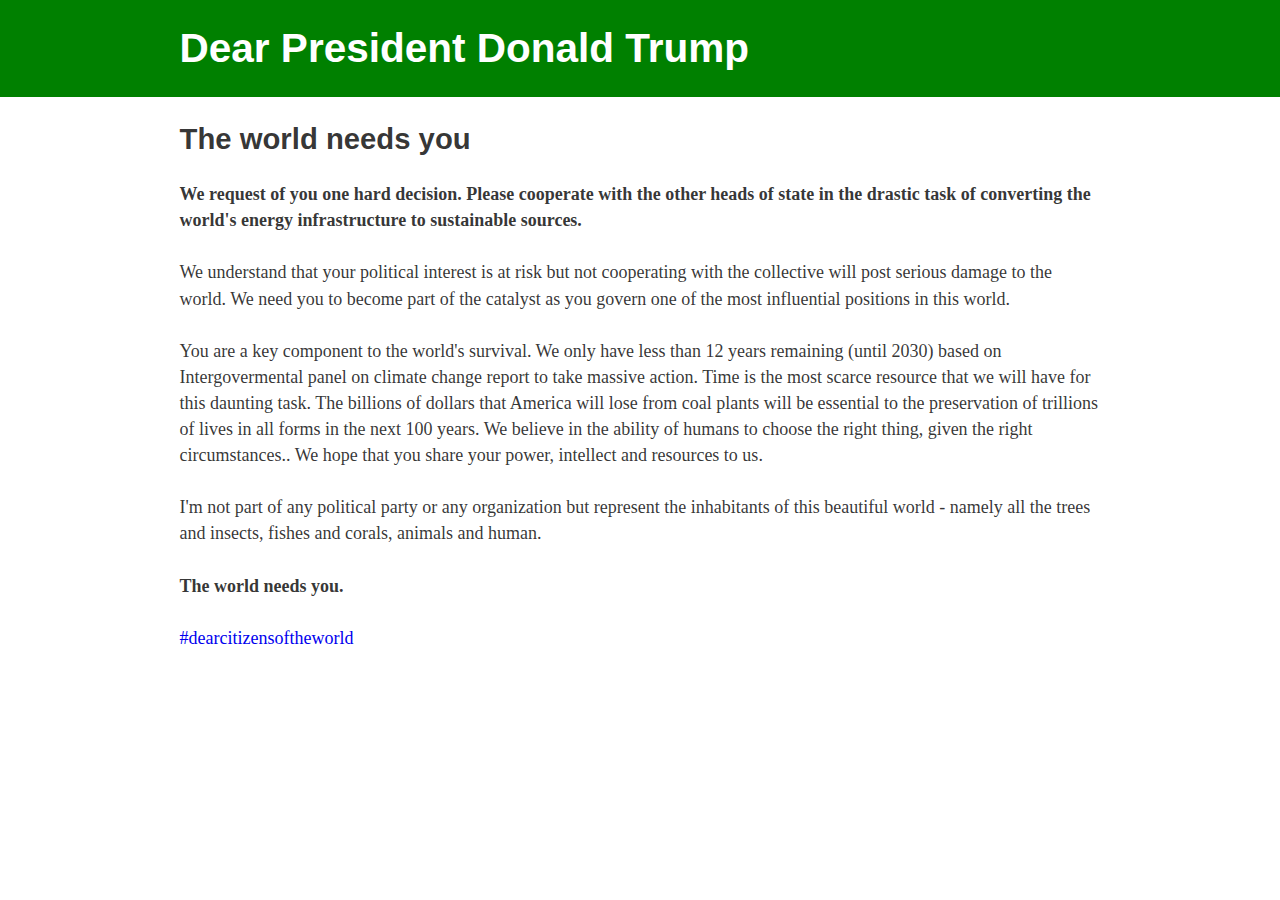
<file: index.html>
<!DOCTYPE html><html lang="en"><head><meta charSet="utf-8"/><meta http-equiv="x-ua-compatible" content="ie=edge"/><meta name="viewport" content="width=device-width, initial-scale=1, shrink-to-fit=no"/><style data-href="/component---src-pages-index-js.2d7716cbfdf00a145421.css">html{font-family:sans-serif;-ms-text-size-adjust:100%;-webkit-text-size-adjust:100%}body{margin:0}article,aside,details,figcaption,figure,footer,header,main,menu,nav,section,summary{display:block}audio,canvas,progress,video{display:inline-block}audio:not([controls]){display:none;height:0}progress{vertical-align:baseline}[hidden],template{display:none}a{text-decoration:none!important;background-color:transparent;-webkit-text-decoration-skip:objects}a:active,a:hover{outline-width:0}abbr[title]{border-bottom:none;text-decoration:underline;-webkit-text-decoration:underline dotted;text-decoration:underline dotted}b,strong{font-weight:inherit;font-weight:bolder}dfn{font-style:italic}h1{font-size:2em;margin:.67em 0}mark{background-color:#ff0;color:#000}small{font-size:80%}sub,sup{font-size:75%;line-height:0;position:relative;vertical-align:baseline}sub{bottom:-.25em}sup{top:-.5em}img{border-style:none}svg:not(:root){overflow:hidden}code,kbd,pre,samp{font-family:monospace,monospace;font-size:1em}figure{margin:1em 40px}hr{box-sizing:content-box;height:0;overflow:visible}button,input,optgroup,select,textarea{font:inherit;margin:0}optgroup{font-weight:700}button,input{overflow:visible}button,select{text-transform:none}[type=reset],[type=submit],button,html [type=button]{-webkit-appearance:button}[type=button]::-moz-focus-inner,[type=reset]::-moz-focus-inner,[type=submit]::-moz-focus-inner,button::-moz-focus-inner{border-style:none;padding:0}[type=button]:-moz-focusring,[type=reset]:-moz-focusring,[type=submit]:-moz-focusring,button:-moz-focusring{outline:1px dotted ButtonText}fieldset{border:1px solid silver;margin:0 2px;padding:.35em .625em .75em}legend{box-sizing:border-box;color:inherit;display:table;max-width:100%;padding:0;white-space:normal}textarea{overflow:auto}[type=checkbox],[type=radio]{box-sizing:border-box;padding:0}[type=number]::-webkit-inner-spin-button,[type=number]::-webkit-outer-spin-button{height:auto}[type=search]{-webkit-appearance:textfield;outline-offset:-2px}[type=search]::-webkit-search-cancel-button,[type=search]::-webkit-search-decoration{-webkit-appearance:none}::-webkit-input-placeholder{color:inherit;opacity:.54}::-webkit-file-upload-button{-webkit-appearance:button;font:inherit}html{font:112.5%/1.45em georgia,serif;box-sizing:border-box;overflow-y:scroll}*,:after,:before{box-sizing:inherit}body{color:rgba(0,0,0,.8);font-family:georgia,serif;font-weight:400;word-wrap:break-word;-webkit-font-kerning:normal;font-kerning:normal;-ms-font-feature-settings:"kern","liga","clig","calt";-webkit-font-feature-settings:"kern","liga","clig","calt";font-feature-settings:"kern","liga","clig","calt"}img{max-width:100%;padding:0;margin:0 0 1.45rem}h1{font-size:2.25rem}h1,h2{padding:0;margin:0 0 1.45rem;color:inherit;font-family:-apple-system,BlinkMacSystemFont,Segoe UI,Roboto,Oxygen,Ubuntu,Cantarell,Fira Sans,Droid Sans,Helvetica Neue,sans-serif;font-weight:700;text-rendering:optimizeLegibility;line-height:1.1}h2{font-size:1.62671rem}h3{font-size:1.38316rem}h3,h4{padding:0;margin:0 0 1.45rem;color:inherit;font-family:-apple-system,BlinkMacSystemFont,Segoe UI,Roboto,Oxygen,Ubuntu,Cantarell,Fira Sans,Droid Sans,Helvetica Neue,sans-serif;font-weight:700;text-rendering:optimizeLegibility;line-height:1.1}h4{font-size:1rem}h5{font-size:.85028rem}h5,h6{padding:0;margin:0 0 1.45rem;color:inherit;font-family:-apple-system,BlinkMacSystemFont,Segoe UI,Roboto,Oxygen,Ubuntu,Cantarell,Fira Sans,Droid Sans,Helvetica Neue,sans-serif;font-weight:700;text-rendering:optimizeLegibility;line-height:1.1}h6{font-size:.78405rem}hgroup{padding:0;margin:0 0 1.45rem}ol,ul{padding:0;margin:0 0 1.45rem 1.45rem;list-style-position:outside;list-style-image:none}dd,dl,figure,p{padding:0;margin:0 0 1.45rem}pre{margin:0 0 1.45rem;font-size:.85rem;line-height:1.42;background:rgba(0,0,0,.04);border-radius:3px;overflow:auto;word-wrap:normal;padding:1.45rem}table{font-size:1rem;line-height:1.45rem;border-collapse:collapse;width:100%}fieldset,table{padding:0;margin:0 0 1.45rem}blockquote{padding:0;margin:0 1.45rem 1.45rem}form,iframe,noscript{padding:0;margin:0 0 1.45rem}hr{padding:0;margin:0 0 calc(1.45rem - 1px);background:rgba(0,0,0,.2);border:none;height:1px}address{padding:0;margin:0 0 1.45rem}b,dt,strong,th{font-weight:700}li{margin-bottom:.725rem}ol li,ul li{padding-left:0}li>ol,li>ul{margin-left:1.45rem;margin-bottom:.725rem;margin-top:.725rem}blockquote :last-child,li :last-child,p :last-child{margin-bottom:0}li>p{margin-bottom:.725rem}code,kbd,samp{font-size:.85rem;line-height:1.45rem}abbr,abbr[title],acronym{border-bottom:1px dotted rgba(0,0,0,.5);cursor:help}abbr[title]{text-decoration:none}td,th,thead{text-align:left}td,th{border-bottom:1px solid rgba(0,0,0,.12);font-feature-settings:"tnum";-moz-font-feature-settings:"tnum";-ms-font-feature-settings:"tnum";-webkit-font-feature-settings:"tnum";padding:.725rem .96667rem calc(.725rem - 1px)}td:first-child,th:first-child{padding-left:0}td:last-child,th:last-child{padding-right:0}code,tt{background-color:rgba(0,0,0,.04);border-radius:3px;font-family:SFMono-Regular,Consolas,Roboto Mono,Droid Sans Mono,Liberation Mono,Menlo,Courier,monospace;padding:.2em 0}pre code{background:none;line-height:1.42}code:after,code:before,tt:after,tt:before{letter-spacing:-.2em;content:" "}pre code:after,pre code:before,pre tt:after,pre tt:before{content:""}@media only screen and (max-width:480px){html{font-size:100%}}</style><meta name="generator" content="Gatsby 2.0.19"/><title data-react-helmet="true">Dear President Donald Trump</title><meta data-react-helmet="true" name="description" content="Sample"/><meta data-react-helmet="true" name="keywords" content="sample, something"/><link rel="shortcut icon" href="/icons/icon-48x48.png"/><link rel="manifest" href="/manifest.webmanifest"/><meta name="theme-color" content="#663399"/><link as="script" rel="preload" href="/component---src-pages-index-js-14a64fe67a6b426a6f99.js"/><link as="script" rel="preload" href="/0-00414560f058acb7e53c.js"/><link as="script" rel="preload" href="/app-354b3abb4dbd6b027528.js"/><link as="script" rel="preload" href="/webpack-runtime-a1af74a82f9be7b51e67.js"/><link rel="preload" href="/static/d/173/path---index-6a9-NZuapzHg3X9TaN1iIixfv1W23E.json" as="fetch" crossOrigin="use-credentials"/></head><body><div id="___gatsby"><div style="outline:none" tabindex="-1" role="group"><div style="background:green;margin-bottom:1.45rem"><div style="margin:0 auto;max-width:960px;padding:1.45rem 1.0875rem"><h1 style="margin:0"><a aria-current="page" style="color:white;text-decoration:none" class="" href="/">Dear President Donald Trump</a></h1></div></div><div style="margin:0 auto;max-width:960px;padding:0px 1.0875rem 1.45rem;padding-top:0"><h2>The world needs you</h2><p><b>We request of you one hard decision. Please cooperate with the other heads of state in the drastic task of converting the world&#x27;s energy infrastructure to sustainable sources. </b></p><p>We understand that your political interest is at risk but not cooperating with the collective will post serious damage to the world. We need you to become part of the catalyst as you govern one of the most influential positions in this world.</p><p>You are a key component to the world&#x27;s survival. We only have less than 12 years remaining (until 2030) based on Intergovermental panel on climate change report to take massive action. Time is the most scarce resource that we will have for this daunting task. The billions of dollars that America will lose from coal plants will be essential to the preservation of trillions of lives in all forms in the next 100 years. We believe in the ability of humans to choose the right thing, given the right circumstances.. We hope that you share your power, intellect and resources to us.</p><p>I&#x27;m not part of any political party or any organization but represent the inhabitants of this beautiful world - namely all the trees and insects, fishes and corals, animals and human.</p><p><b>The world needs you.</b></p><div style="max-width:300px;margin-bottom:1.45rem"></div><a href="/dearpresidentdonaldtrump/citizensoftheworld/">#dearcitizensoftheworld</a></div></div></div><script id="gatsby-script-loader">/*<![CDATA[*/window.page={"componentChunkName":"component---src-pages-index-js","jsonName":"index","path":"/"};window.dataPath="173/path---index-6a9-NZuapzHg3X9TaN1iIixfv1W23E";/*]]>*/</script><script id="gatsby-chunk-mapping">/*<![CDATA[*/window.___chunkMapping={"app":["/app-354b3abb4dbd6b027528.js"],"component---node-modules-gatsby-plugin-offline-app-shell-js":["/component---node-modules-gatsby-plugin-offline-app-shell-js-0691004cd9de246c1542.js"],"component---src-pages-404-js":["/component---src-pages-404-js.2d7716cbfdf00a145421.css","/component---src-pages-404-js-e2a5007887d2311026de.js"],"component---src-pages-citizensoftheworld-js":["/component---src-pages-citizensoftheworld-js.2d7716cbfdf00a145421.css","/component---src-pages-citizensoftheworld-js-926a0db1163ca1ae6e3d.js"],"component---src-pages-index-js":["/component---src-pages-index-js.2d7716cbfdf00a145421.css","/component---src-pages-index-js-14a64fe67a6b426a6f99.js"]};/*]]>*/</script><script src="/webpack-runtime-a1af74a82f9be7b51e67.js" async=""></script><script src="/app-354b3abb4dbd6b027528.js" async=""></script><script src="/0-00414560f058acb7e53c.js" async=""></script><script src="/component---src-pages-index-js-14a64fe67a6b426a6f99.js" async=""></script></body></html>
</file>
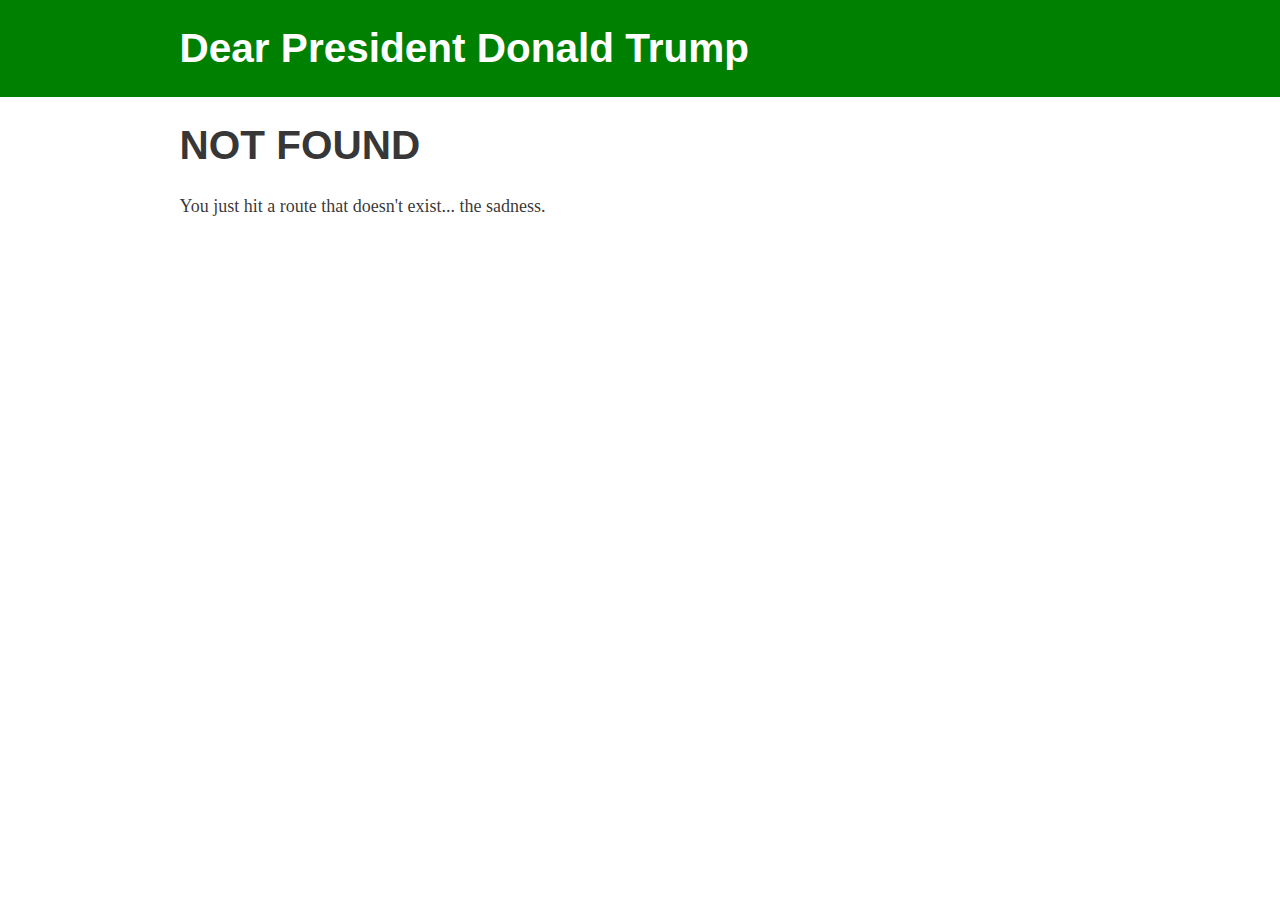
<file: 404/index.html>
<!DOCTYPE html><html lang="en"><head><meta charSet="utf-8"/><meta http-equiv="x-ua-compatible" content="ie=edge"/><meta name="viewport" content="width=device-width, initial-scale=1, shrink-to-fit=no"/><style data-href="/component---src-pages-404-js.2d7716cbfdf00a145421.css">html{font-family:sans-serif;-ms-text-size-adjust:100%;-webkit-text-size-adjust:100%}body{margin:0}article,aside,details,figcaption,figure,footer,header,main,menu,nav,section,summary{display:block}audio,canvas,progress,video{display:inline-block}audio:not([controls]){display:none;height:0}progress{vertical-align:baseline}[hidden],template{display:none}a{text-decoration:none!important;background-color:transparent;-webkit-text-decoration-skip:objects}a:active,a:hover{outline-width:0}abbr[title]{border-bottom:none;text-decoration:underline;-webkit-text-decoration:underline dotted;text-decoration:underline dotted}b,strong{font-weight:inherit;font-weight:bolder}dfn{font-style:italic}h1{font-size:2em;margin:.67em 0}mark{background-color:#ff0;color:#000}small{font-size:80%}sub,sup{font-size:75%;line-height:0;position:relative;vertical-align:baseline}sub{bottom:-.25em}sup{top:-.5em}img{border-style:none}svg:not(:root){overflow:hidden}code,kbd,pre,samp{font-family:monospace,monospace;font-size:1em}figure{margin:1em 40px}hr{box-sizing:content-box;height:0;overflow:visible}button,input,optgroup,select,textarea{font:inherit;margin:0}optgroup{font-weight:700}button,input{overflow:visible}button,select{text-transform:none}[type=reset],[type=submit],button,html [type=button]{-webkit-appearance:button}[type=button]::-moz-focus-inner,[type=reset]::-moz-focus-inner,[type=submit]::-moz-focus-inner,button::-moz-focus-inner{border-style:none;padding:0}[type=button]:-moz-focusring,[type=reset]:-moz-focusring,[type=submit]:-moz-focusring,button:-moz-focusring{outline:1px dotted ButtonText}fieldset{border:1px solid silver;margin:0 2px;padding:.35em .625em .75em}legend{box-sizing:border-box;color:inherit;display:table;max-width:100%;padding:0;white-space:normal}textarea{overflow:auto}[type=checkbox],[type=radio]{box-sizing:border-box;padding:0}[type=number]::-webkit-inner-spin-button,[type=number]::-webkit-outer-spin-button{height:auto}[type=search]{-webkit-appearance:textfield;outline-offset:-2px}[type=search]::-webkit-search-cancel-button,[type=search]::-webkit-search-decoration{-webkit-appearance:none}::-webkit-input-placeholder{color:inherit;opacity:.54}::-webkit-file-upload-button{-webkit-appearance:button;font:inherit}html{font:112.5%/1.45em georgia,serif;box-sizing:border-box;overflow-y:scroll}*,:after,:before{box-sizing:inherit}body{color:rgba(0,0,0,.8);font-family:georgia,serif;font-weight:400;word-wrap:break-word;-webkit-font-kerning:normal;font-kerning:normal;-ms-font-feature-settings:"kern","liga","clig","calt";-webkit-font-feature-settings:"kern","liga","clig","calt";font-feature-settings:"kern","liga","clig","calt"}img{max-width:100%;padding:0;margin:0 0 1.45rem}h1{font-size:2.25rem}h1,h2{padding:0;margin:0 0 1.45rem;color:inherit;font-family:-apple-system,BlinkMacSystemFont,Segoe UI,Roboto,Oxygen,Ubuntu,Cantarell,Fira Sans,Droid Sans,Helvetica Neue,sans-serif;font-weight:700;text-rendering:optimizeLegibility;line-height:1.1}h2{font-size:1.62671rem}h3{font-size:1.38316rem}h3,h4{padding:0;margin:0 0 1.45rem;color:inherit;font-family:-apple-system,BlinkMacSystemFont,Segoe UI,Roboto,Oxygen,Ubuntu,Cantarell,Fira Sans,Droid Sans,Helvetica Neue,sans-serif;font-weight:700;text-rendering:optimizeLegibility;line-height:1.1}h4{font-size:1rem}h5{font-size:.85028rem}h5,h6{padding:0;margin:0 0 1.45rem;color:inherit;font-family:-apple-system,BlinkMacSystemFont,Segoe UI,Roboto,Oxygen,Ubuntu,Cantarell,Fira Sans,Droid Sans,Helvetica Neue,sans-serif;font-weight:700;text-rendering:optimizeLegibility;line-height:1.1}h6{font-size:.78405rem}hgroup{padding:0;margin:0 0 1.45rem}ol,ul{padding:0;margin:0 0 1.45rem 1.45rem;list-style-position:outside;list-style-image:none}dd,dl,figure,p{padding:0;margin:0 0 1.45rem}pre{margin:0 0 1.45rem;font-size:.85rem;line-height:1.42;background:rgba(0,0,0,.04);border-radius:3px;overflow:auto;word-wrap:normal;padding:1.45rem}table{font-size:1rem;line-height:1.45rem;border-collapse:collapse;width:100%}fieldset,table{padding:0;margin:0 0 1.45rem}blockquote{padding:0;margin:0 1.45rem 1.45rem}form,iframe,noscript{padding:0;margin:0 0 1.45rem}hr{padding:0;margin:0 0 calc(1.45rem - 1px);background:rgba(0,0,0,.2);border:none;height:1px}address{padding:0;margin:0 0 1.45rem}b,dt,strong,th{font-weight:700}li{margin-bottom:.725rem}ol li,ul li{padding-left:0}li>ol,li>ul{margin-left:1.45rem;margin-bottom:.725rem;margin-top:.725rem}blockquote :last-child,li :last-child,p :last-child{margin-bottom:0}li>p{margin-bottom:.725rem}code,kbd,samp{font-size:.85rem;line-height:1.45rem}abbr,abbr[title],acronym{border-bottom:1px dotted rgba(0,0,0,.5);cursor:help}abbr[title]{text-decoration:none}td,th,thead{text-align:left}td,th{border-bottom:1px solid rgba(0,0,0,.12);font-feature-settings:"tnum";-moz-font-feature-settings:"tnum";-ms-font-feature-settings:"tnum";-webkit-font-feature-settings:"tnum";padding:.725rem .96667rem calc(.725rem - 1px)}td:first-child,th:first-child{padding-left:0}td:last-child,th:last-child{padding-right:0}code,tt{background-color:rgba(0,0,0,.04);border-radius:3px;font-family:SFMono-Regular,Consolas,Roboto Mono,Droid Sans Mono,Liberation Mono,Menlo,Courier,monospace;padding:.2em 0}pre code{background:none;line-height:1.42}code:after,code:before,tt:after,tt:before{letter-spacing:-.2em;content:" "}pre code:after,pre code:before,pre tt:after,pre tt:before{content:""}@media only screen and (max-width:480px){html{font-size:100%}}</style><meta name="generator" content="Gatsby 2.0.19"/><title data-react-helmet="true">Dear President Donald Trump</title><meta data-react-helmet="true" name="description" content="Sample"/><meta data-react-helmet="true" name="keywords" content="sample, something"/><link rel="shortcut icon" href="/icons/icon-48x48.png"/><link rel="manifest" href="/manifest.webmanifest"/><meta name="theme-color" content="#663399"/><link as="script" rel="preload" href="/component---src-pages-404-js-e2a5007887d2311026de.js"/><link as="script" rel="preload" href="/0-00414560f058acb7e53c.js"/><link as="script" rel="preload" href="/app-354b3abb4dbd6b027528.js"/><link as="script" rel="preload" href="/webpack-runtime-a1af74a82f9be7b51e67.js"/><link rel="preload" href="/static/d/44/path---404-22-d-bce-NZuapzHg3X9TaN1iIixfv1W23E.json" as="fetch" crossOrigin="use-credentials"/></head><body><div id="___gatsby"><div style="outline:none" tabindex="-1" role="group"><div style="background:green;margin-bottom:1.45rem"><div style="margin:0 auto;max-width:960px;padding:1.45rem 1.0875rem"><h1 style="margin:0"><a style="color:white;text-decoration:none" href="/">Dear President Donald Trump</a></h1></div></div><div style="margin:0 auto;max-width:960px;padding:0px 1.0875rem 1.45rem;padding-top:0"><h1>NOT FOUND</h1><p>You just hit a route that doesn&#x27;t exist... the sadness.</p></div></div></div><script id="gatsby-script-loader">/*<![CDATA[*/window.page={"componentChunkName":"component---src-pages-404-js","jsonName":"404-22d","path":"/404/"};window.dataPath="44/path---404-22-d-bce-NZuapzHg3X9TaN1iIixfv1W23E";/*]]>*/</script><script id="gatsby-chunk-mapping">/*<![CDATA[*/window.___chunkMapping={"app":["/app-354b3abb4dbd6b027528.js"],"component---node-modules-gatsby-plugin-offline-app-shell-js":["/component---node-modules-gatsby-plugin-offline-app-shell-js-0691004cd9de246c1542.js"],"component---src-pages-404-js":["/component---src-pages-404-js.2d7716cbfdf00a145421.css","/component---src-pages-404-js-e2a5007887d2311026de.js"],"component---src-pages-citizensoftheworld-js":["/component---src-pages-citizensoftheworld-js.2d7716cbfdf00a145421.css","/component---src-pages-citizensoftheworld-js-926a0db1163ca1ae6e3d.js"],"component---src-pages-index-js":["/component---src-pages-index-js.2d7716cbfdf00a145421.css","/component---src-pages-index-js-14a64fe67a6b426a6f99.js"]};/*]]>*/</script><script src="/webpack-runtime-a1af74a82f9be7b51e67.js" async=""></script><script src="/app-354b3abb4dbd6b027528.js" async=""></script><script src="/0-00414560f058acb7e53c.js" async=""></script><script src="/component---src-pages-404-js-e2a5007887d2311026de.js" async=""></script></body></html>
</file>
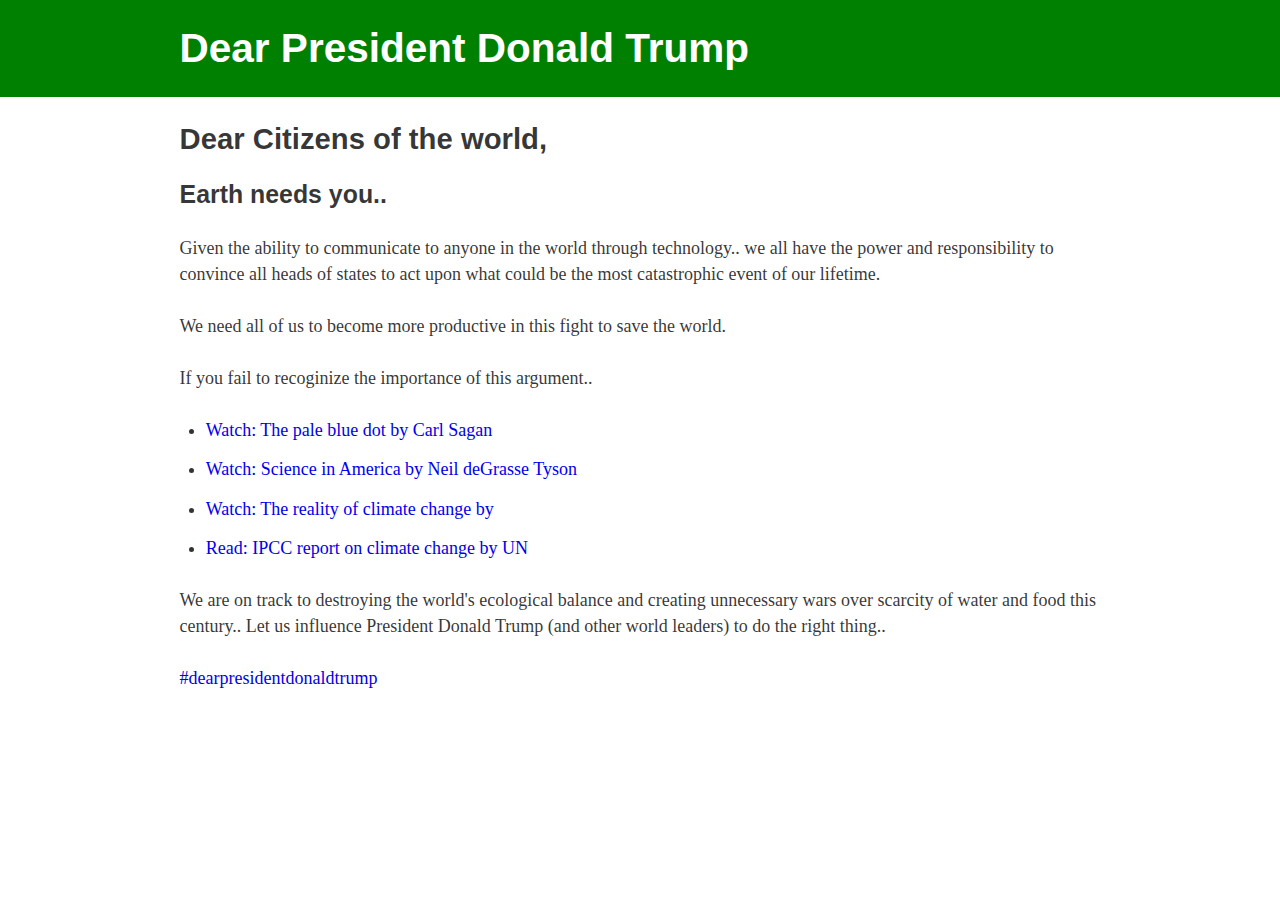
<file: citizensoftheworld/index.html>
<!DOCTYPE html><html lang="en"><head><meta charSet="utf-8"/><meta http-equiv="x-ua-compatible" content="ie=edge"/><meta name="viewport" content="width=device-width, initial-scale=1, shrink-to-fit=no"/><style data-href="/component---src-pages-citizensoftheworld-js.2d7716cbfdf00a145421.css">html{font-family:sans-serif;-ms-text-size-adjust:100%;-webkit-text-size-adjust:100%}body{margin:0}article,aside,details,figcaption,figure,footer,header,main,menu,nav,section,summary{display:block}audio,canvas,progress,video{display:inline-block}audio:not([controls]){display:none;height:0}progress{vertical-align:baseline}[hidden],template{display:none}a{text-decoration:none!important;background-color:transparent;-webkit-text-decoration-skip:objects}a:active,a:hover{outline-width:0}abbr[title]{border-bottom:none;text-decoration:underline;-webkit-text-decoration:underline dotted;text-decoration:underline dotted}b,strong{font-weight:inherit;font-weight:bolder}dfn{font-style:italic}h1{font-size:2em;margin:.67em 0}mark{background-color:#ff0;color:#000}small{font-size:80%}sub,sup{font-size:75%;line-height:0;position:relative;vertical-align:baseline}sub{bottom:-.25em}sup{top:-.5em}img{border-style:none}svg:not(:root){overflow:hidden}code,kbd,pre,samp{font-family:monospace,monospace;font-size:1em}figure{margin:1em 40px}hr{box-sizing:content-box;height:0;overflow:visible}button,input,optgroup,select,textarea{font:inherit;margin:0}optgroup{font-weight:700}button,input{overflow:visible}button,select{text-transform:none}[type=reset],[type=submit],button,html [type=button]{-webkit-appearance:button}[type=button]::-moz-focus-inner,[type=reset]::-moz-focus-inner,[type=submit]::-moz-focus-inner,button::-moz-focus-inner{border-style:none;padding:0}[type=button]:-moz-focusring,[type=reset]:-moz-focusring,[type=submit]:-moz-focusring,button:-moz-focusring{outline:1px dotted ButtonText}fieldset{border:1px solid silver;margin:0 2px;padding:.35em .625em .75em}legend{box-sizing:border-box;color:inherit;display:table;max-width:100%;padding:0;white-space:normal}textarea{overflow:auto}[type=checkbox],[type=radio]{box-sizing:border-box;padding:0}[type=number]::-webkit-inner-spin-button,[type=number]::-webkit-outer-spin-button{height:auto}[type=search]{-webkit-appearance:textfield;outline-offset:-2px}[type=search]::-webkit-search-cancel-button,[type=search]::-webkit-search-decoration{-webkit-appearance:none}::-webkit-input-placeholder{color:inherit;opacity:.54}::-webkit-file-upload-button{-webkit-appearance:button;font:inherit}html{font:112.5%/1.45em georgia,serif;box-sizing:border-box;overflow-y:scroll}*,:after,:before{box-sizing:inherit}body{color:rgba(0,0,0,.8);font-family:georgia,serif;font-weight:400;word-wrap:break-word;-webkit-font-kerning:normal;font-kerning:normal;-ms-font-feature-settings:"kern","liga","clig","calt";-webkit-font-feature-settings:"kern","liga","clig","calt";font-feature-settings:"kern","liga","clig","calt"}img{max-width:100%;padding:0;margin:0 0 1.45rem}h1{font-size:2.25rem}h1,h2{padding:0;margin:0 0 1.45rem;color:inherit;font-family:-apple-system,BlinkMacSystemFont,Segoe UI,Roboto,Oxygen,Ubuntu,Cantarell,Fira Sans,Droid Sans,Helvetica Neue,sans-serif;font-weight:700;text-rendering:optimizeLegibility;line-height:1.1}h2{font-size:1.62671rem}h3{font-size:1.38316rem}h3,h4{padding:0;margin:0 0 1.45rem;color:inherit;font-family:-apple-system,BlinkMacSystemFont,Segoe UI,Roboto,Oxygen,Ubuntu,Cantarell,Fira Sans,Droid Sans,Helvetica Neue,sans-serif;font-weight:700;text-rendering:optimizeLegibility;line-height:1.1}h4{font-size:1rem}h5{font-size:.85028rem}h5,h6{padding:0;margin:0 0 1.45rem;color:inherit;font-family:-apple-system,BlinkMacSystemFont,Segoe UI,Roboto,Oxygen,Ubuntu,Cantarell,Fira Sans,Droid Sans,Helvetica Neue,sans-serif;font-weight:700;text-rendering:optimizeLegibility;line-height:1.1}h6{font-size:.78405rem}hgroup{padding:0;margin:0 0 1.45rem}ol,ul{padding:0;margin:0 0 1.45rem 1.45rem;list-style-position:outside;list-style-image:none}dd,dl,figure,p{padding:0;margin:0 0 1.45rem}pre{margin:0 0 1.45rem;font-size:.85rem;line-height:1.42;background:rgba(0,0,0,.04);border-radius:3px;overflow:auto;word-wrap:normal;padding:1.45rem}table{font-size:1rem;line-height:1.45rem;border-collapse:collapse;width:100%}fieldset,table{padding:0;margin:0 0 1.45rem}blockquote{padding:0;margin:0 1.45rem 1.45rem}form,iframe,noscript{padding:0;margin:0 0 1.45rem}hr{padding:0;margin:0 0 calc(1.45rem - 1px);background:rgba(0,0,0,.2);border:none;height:1px}address{padding:0;margin:0 0 1.45rem}b,dt,strong,th{font-weight:700}li{margin-bottom:.725rem}ol li,ul li{padding-left:0}li>ol,li>ul{margin-left:1.45rem;margin-bottom:.725rem;margin-top:.725rem}blockquote :last-child,li :last-child,p :last-child{margin-bottom:0}li>p{margin-bottom:.725rem}code,kbd,samp{font-size:.85rem;line-height:1.45rem}abbr,abbr[title],acronym{border-bottom:1px dotted rgba(0,0,0,.5);cursor:help}abbr[title]{text-decoration:none}td,th,thead{text-align:left}td,th{border-bottom:1px solid rgba(0,0,0,.12);font-feature-settings:"tnum";-moz-font-feature-settings:"tnum";-ms-font-feature-settings:"tnum";-webkit-font-feature-settings:"tnum";padding:.725rem .96667rem calc(.725rem - 1px)}td:first-child,th:first-child{padding-left:0}td:last-child,th:last-child{padding-right:0}code,tt{background-color:rgba(0,0,0,.04);border-radius:3px;font-family:SFMono-Regular,Consolas,Roboto Mono,Droid Sans Mono,Liberation Mono,Menlo,Courier,monospace;padding:.2em 0}pre code{background:none;line-height:1.42}code:after,code:before,tt:after,tt:before{letter-spacing:-.2em;content:" "}pre code:after,pre code:before,pre tt:after,pre tt:before{content:""}@media only screen and (max-width:480px){html{font-size:100%}}</style><meta name="generator" content="Gatsby 2.0.19"/><title data-react-helmet="true">Dear President Donald Trump</title><meta data-react-helmet="true" name="description" content="Sample"/><meta data-react-helmet="true" name="keywords" content="sample, something"/><link rel="shortcut icon" href="/icons/icon-48x48.png"/><link rel="manifest" href="/manifest.webmanifest"/><meta name="theme-color" content="#663399"/><link as="script" rel="preload" href="/component---src-pages-citizensoftheworld-js-926a0db1163ca1ae6e3d.js"/><link as="script" rel="preload" href="/0-00414560f058acb7e53c.js"/><link as="script" rel="preload" href="/app-354b3abb4dbd6b027528.js"/><link as="script" rel="preload" href="/webpack-runtime-a1af74a82f9be7b51e67.js"/><link rel="preload" href="/static/d/723/path---citizensoftheworld-b-62-d7a-NZuapzHg3X9TaN1iIixfv1W23E.json" as="fetch" crossOrigin="use-credentials"/></head><body><div id="___gatsby"><div style="outline:none" tabindex="-1" role="group"><div style="background:green;margin-bottom:1.45rem"><div style="margin:0 auto;max-width:960px;padding:1.45rem 1.0875rem"><h1 style="margin:0"><a style="color:white;text-decoration:none" href="/">Dear President Donald Trump</a></h1></div></div><div style="margin:0 auto;max-width:960px;padding:0px 1.0875rem 1.45rem;padding-top:0"><h2>Dear Citizens of the world,</h2><h3>Earth needs you..</h3><p>Given the ability to communicate to anyone in the world through technology.. we all have the power and responsibility to convince all heads of states to act upon what could be the most catastrophic event of our lifetime.</p><p>We need all of us to become more productive in this fight to save the world.</p><p>If you fail to recoginize the importance of this argument..</p><ul><li><a href="https://www.youtube.com/watch?v=W5c59qUUnAY">Watch: The pale blue dot by Carl Sagan</a></li><li><a href="https://www.youtube.com/watch?v=8MqTOEospfo">Watch: Science in America by Neil deGrasse Tyson</a></li><li><a href="https://www.youtube.com/watch?v=SBjtO-0tbKU">Watch: The reality of climate change by </a></li><li><a href="http://www.ipcc.ch/report/sr15/">Read: IPCC report on climate change by UN</a></li></ul><p>We are on track to destroying the world&#x27;s ecological balance and creating unnecessary wars over scarcity of water and food this century.. Let us influence President Donald Trump (and other world leaders) to do the right thing..</p><a href="/">#dearpresidentdonaldtrump</a></div></div></div><script id="gatsby-script-loader">/*<![CDATA[*/window.page={"componentChunkName":"component---src-pages-citizensoftheworld-js","jsonName":"citizensoftheworld-b62","path":"/citizensoftheworld/"};window.dataPath="723/path---citizensoftheworld-b-62-d7a-NZuapzHg3X9TaN1iIixfv1W23E";/*]]>*/</script><script id="gatsby-chunk-mapping">/*<![CDATA[*/window.___chunkMapping={"app":["/app-354b3abb4dbd6b027528.js"],"component---node-modules-gatsby-plugin-offline-app-shell-js":["/component---node-modules-gatsby-plugin-offline-app-shell-js-0691004cd9de246c1542.js"],"component---src-pages-404-js":["/component---src-pages-404-js.2d7716cbfdf00a145421.css","/component---src-pages-404-js-e2a5007887d2311026de.js"],"component---src-pages-citizensoftheworld-js":["/component---src-pages-citizensoftheworld-js.2d7716cbfdf00a145421.css","/component---src-pages-citizensoftheworld-js-926a0db1163ca1ae6e3d.js"],"component---src-pages-index-js":["/component---src-pages-index-js.2d7716cbfdf00a145421.css","/component---src-pages-index-js-14a64fe67a6b426a6f99.js"]};/*]]>*/</script><script src="/webpack-runtime-a1af74a82f9be7b51e67.js" async=""></script><script src="/app-354b3abb4dbd6b027528.js" async=""></script><script src="/0-00414560f058acb7e53c.js" async=""></script><script src="/component---src-pages-citizensoftheworld-js-926a0db1163ca1ae6e3d.js" async=""></script></body></html>
</file>
